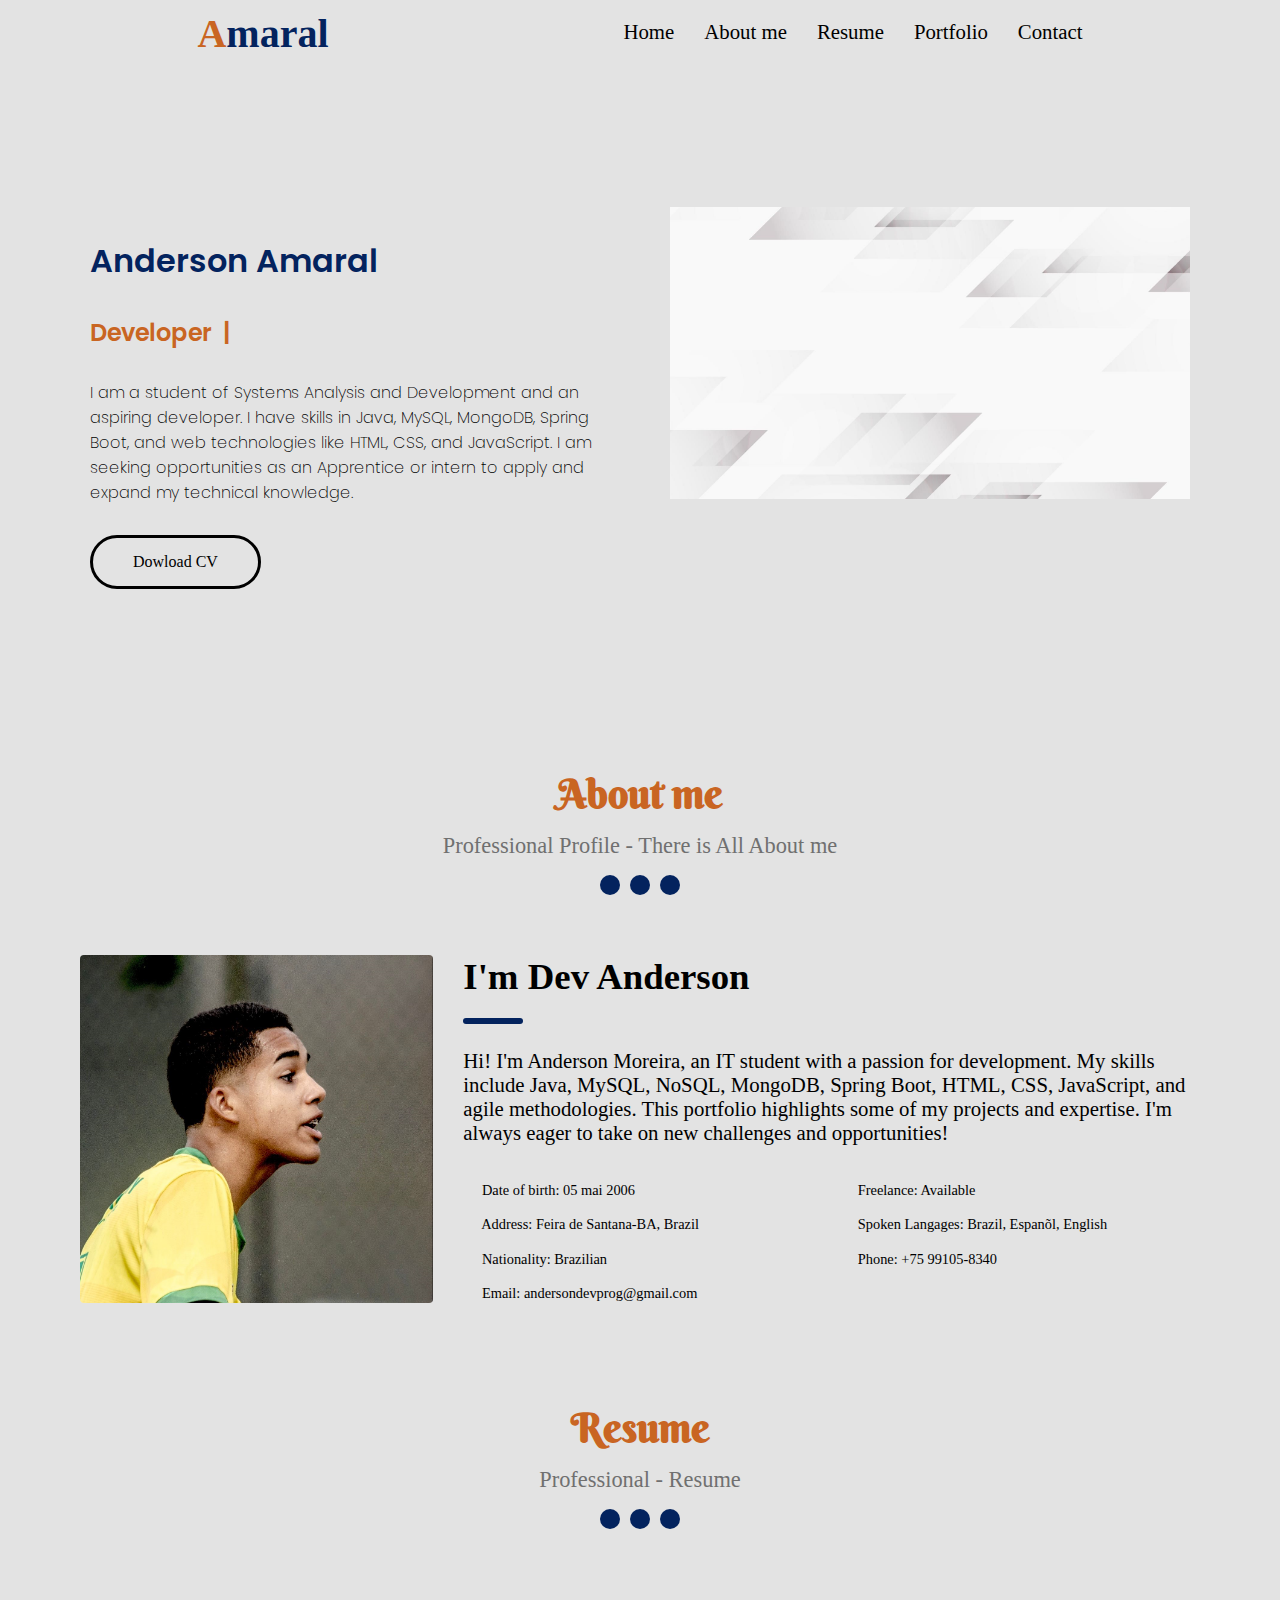
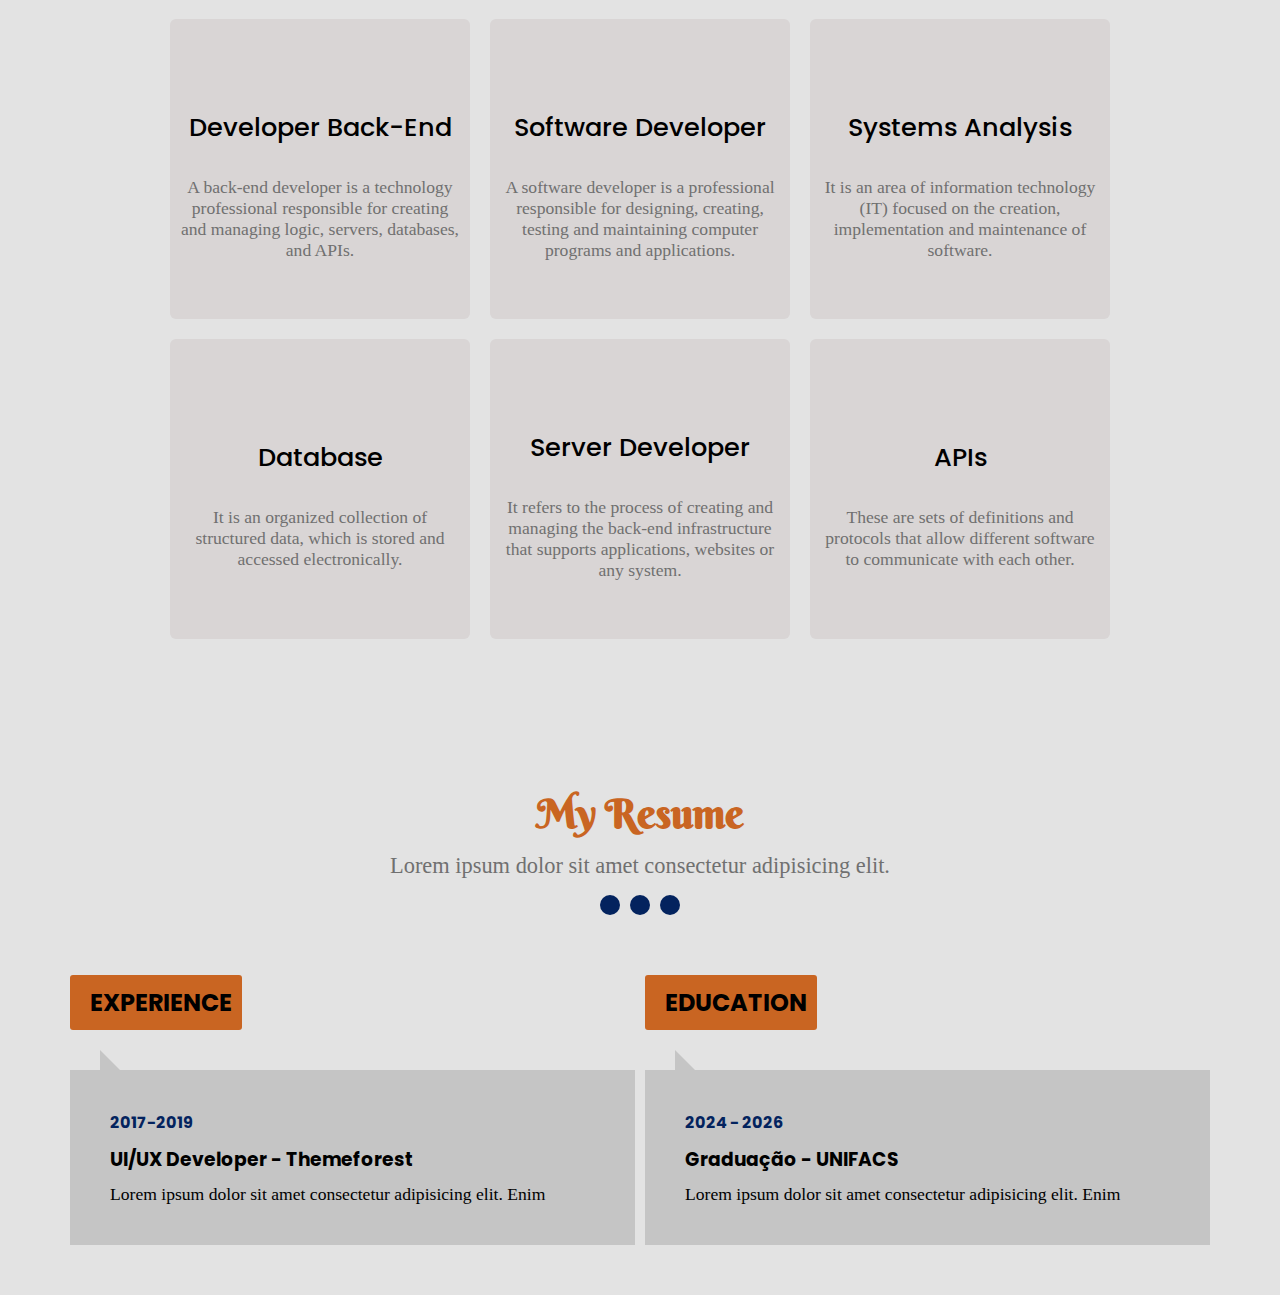
<file: img/index.html>
<!DOCTYPE html>
<html lang="pt-br">
    
<head>
    <meta charset="UTF-8">
    <meta name="viewport" content="width=device-width, initial-scale=1.0">
    <title>Portfolio</title>
    <link rel="stylesheet" href="styles.css">
    <link rel="stylesheet" href="https://cdnjs.cloudflare.com/ajax/libs/font-awesome/6.3.0/css/all.min.css"
        integrity="sha512-SzlrxWUlpfuzQ+pcUCosxcglQRNAq/DZjVsC0lE40xsADsfeQoEypE+enwcOiGjk/bSuGGKHEyjSoQ1zVisanQ=="
        crossorigin="anonymous" referrerpolicy="no-referrer" />
</head>

<body>
    <header>
        <h1>A<span>maral</span></h1>
        <nav>
            <ul aria-label="Navegação primaria" class="navegacao-primaria">
            <li><a href="#home">Home</a></li>
            <li><a href="#about">About me</a></li>
            <li><a href="#resume">Resume</a></li>
            <li><a href="#portfolio">Portfolio</a></li>
            <li><a href="#contact">Contact</a></li>
            </ul>
            <i class="fa-solid fa-bars"></i>
        </nav>
        
    </header>
    <section aria label="seção curriculo dowload Anderson" class="section-div"> 
        <div>
            <h1>Anderson Amaral</h1>
            <h2 class="digitando">Developer Back End</h2>
            <p>I am a student of Systems Analysis and Development and an aspiring developer. I have skills in Java, MySQL, MongoDB, Spring Boot, and web technologies like HTML, CSS, and JavaScript. I am seeking opportunities as an Apprentice or intern to apply and expand my technical knowledge.</p>
            <a href="#">Dowload CV</a>
        </div>
        <img src="img-BrancoPortfolio2.png" alt="Imagem ilustrativa de uma pessoa">
    </section>
    <main>
        <article aria-label="seção sobre mim" class="sobre">
            <div class="sobre_titulo">        
               <h1>About me</h1>
               <p>Professional Profile - There is All About me</p>
               <div aria label="seção apenas de ilustrações de botões">
                    <span></span>
                    <span></span>
                    <span></span>
               </div>
            </div>
            <img src="andersonPortfolio.png" alt="Imagem ilustrativa de uma pessoa">
            <div class="sobre_conteudo">
                <div class="sobre_texto">
                    <h1>I'm Dev Anderson </h1>
                    <p>Hi! I'm Anderson Moreira, an IT student with a passion for development. My skills include Java, MySQL, NoSQL, MongoDB, Spring Boot, HTML, CSS, JavaScript, and agile methodologies. This portfolio highlights some of my projects and expertise. I'm always eager to take on new challenges and opportunities!</p>
            </div>
            <div class="sobre_info">
                <p><i class="fa-solid fa-calendar-days "></i> Date of birth: 05 mai 2006</p>
                <p><i class="fa-sharp fa-solid fa-laptop-code "></i> Freelance: Available</p>
                <p><i class="fa-solid fa-location-dot "></i> Address: Feira de Santana-BA, Brazil</p>
                <p><i class="fa-sharp fa-solid fa-globe "></i> Spoken Langages: Brazil, Espanõl, English</p>
                <p><i class="fa-solid fa-flag "></i> Nationality: Brazilian</p>
                <p><i class="fa-solid fa-phone-volume "></i> Phone: +75 99105-8340</p>
                <p><i class="fa-solid fa-envelope "></i> Email: andersondevprog@gmail.com</p>
            </div>    
        </article>
    </main>
    <section class="services">
        <div class="sobre_titulo">        
            <h1>Resume</h1>
            <p>Professional - Resume</p>
            <div aria label="seção apenas de ilustrações de botões">
                 <span></span>
                 <span></span>
                 <span></span>
            </div>
        </div>
        <div class="my_services">
            <ul aria-label="Navegação secundaria">
                <li>
                    <i class="fa-solid fa-laptop-file"></i>
                    <h3>Developer Back-End</h3>
                    <p>A back-end developer is a technology professional responsible for creating and managing logic, servers, databases, and APIs.</p>
                </li>
                <li>
                    <i class="fa-solid fa-laptop-file"></i>
                    <h3>Software Developer</h3>
                    <p>A software developer is a professional responsible for designing, creating, testing and maintaining computer programs and applications.</p>
                </li>
                <li>
                    <i class="fa-solid fa-laptop-file"></i>
                    <h3>Systems Analysis</h3>
                    <p>It is an area of ​​information technology (IT) focused on the creation, implementation and maintenance of software.</p>
                </li>
                <li>
                    <i class="fa-solid fa-laptop-file"></i>
                    <h3>Database</h3>
                    <p>It is an organized collection of structured data, which is stored and accessed electronically.</p>
                </li>
                <li>
                    <i class="fa-solid fa-laptop-file"></i>
                    <h3>Server Developer</h3>
                    <p>It refers to the process of creating and managing the back-end infrastructure that supports applications, websites or any system.</p>
                </li>
                <li>
                    <i class="fa-solid fa-laptop-file"></i>
                    <h3>APIs</h3>
                    <p>These are sets of definitions and protocols that allow different software to communicate with each other.</p>
                </li>
            </ul>
        </div>
    </section>
    <div class="my_resume">
        <div class="sobre_titulo">
            <h1>My Resume</h1>
            <p>Lorem ipsum dolor sit amet consectetur adipisicing elit.</p>
            <div aria-label="Seção apenas de ilustrações de botões">
                <span></span>
                <span></span>
                <span></span>
            </div>
        </div>
        <div class="resume_gerenica">
            <h2 class="experience"><i class="fa-solid fa-handshake"></i>EXPERIENCE</h2>
            <div class="experience_content">
                <div>
                    <span>2017-2019</span>
                    <h3>UI/UX Developer - Themeforest</h3>
                    <p>Lorem ipsum dolor sit amet consectetur adipisicing elit. Enim</p>
                </div>
                <div>
                    <span>2015-2017</span>
                    <h3>Web Design - BubbleBix</h3>
                    <p>Lorem ipsum dolor sit amet consectetur adipisicing elit. Illum, ex.</p>
                </div>
                <div>
                    <span>2022-2023</span>
                    <h3>Web Developer - GlobalSix</h3>
                    <p>Lorem ipsum dolor sit amet consectetur adipisicing elit. Illum, ex.</p>
                </div>
                <ul>
                    <li><i class="fa-sharp fa-solid fa-circle"></i></li>
                    <li><i class="fa-sharp fa-solid fa-circle"></i></li>
                    <li><i class="fa-sharp fa-solid fa-circle"></i></li>
                </ul>
            </div>
            <h2 class="education"><i class="fa-solid fa-book"></i>EDUCATION</h2>
            <div class="education_content">
                <div>
                    <span>2024 - 2026</span>
                    <h3>Graduação - UNIFACS</h3>
                    <p>Lorem ipsum dolor sit amet consectetur adipisicing elit. Enim</p>
                </div>
                <div>
                    <span>2019 - 2022</span>
                    <h3>WebMaster - Fullstack</h3>
                    <p>Lorem ipsum dolor sit amet consectetur adipisicing elit. Enim</p>
                </div>
                <ul>
                    <li><i class="fa-sharp fa-solid fa-circle"></i></li>
                    <li><i class="fa-sharp fa-solid fa-circle"></i></li>
                </ul>
            </div>
        </div>
    </div>

    <script src="script.js"></script>
</body>

</html>
</file>
<file: img/styles.css>
@import url('https://fonts.googleapis.com/css2?family=Poppins:ital,wght@0,200;0,300;1,400&display=swap');
@import url('https://fonts.googleapis.com/css2?family=Berkshire+Swash&display=swap');

* {
    padding: 0;
    margin: 0;
    box-sizing: border-box;
    list-style: none;
    text-decoration: none;
}

body {
    background-color: #e3e3e3; /*cor da pag*/
    max-width: 1200px;
    margin: 0 auto;

}

/* HEADER */

header {
    background-color: #e3e3e3; /*cor do header*/
    padding: 10px;
    display: flex;
    align-items: center;
    justify-content: space-around;
}

header h1 {
    color: #c96522; /*A*/
    font-size: 2.5rem;
}

header span {
    color: #03235e; /*maral*/
}


header .navegacao-primaria {
    display: flex;
    gap: 30px;
    align-items: center;
}

header .navegacao-primaria li a {
    color: #000000; /*seções*/
    width: 0px;
    height: 0px;
    font-size: 1.3rem; /*Tamanho da seção*/
}

header .navegacao-primaria li a::after {
    content: '';
    width: 0px;
    height: 0px;
    display: block;
    border-bottom: 4px solid transparent;
    transition: .9s;
}

header .navegacao-primaria li a:hover::after {
    width: 100%;
    height: 0px;
    padding: 0px;
    border-bottom: 4px solid #c96522;
}

/* DOWLOAD CV SECAO */

.section-div {
    animation: inicializar .7s forwards;
    background-color: #e3e3e3; /*FUNDO*/
    display: grid;
    grid-template-columns: 1fr 1fr;
    justify-content: space-around;
    align-items: center;
    gap: 60px;
    padding: 50px;
}

.section-div div {
    margin-top: 120px;
    align-self: start;
    display: grid;
    gap: 30px;
}

.section-div div h1 { /*Anderson Amaral*/
    color: #03235e;
    font-family: 'Poppins';
    font-weight: 600;
}

.section-div div h2 {
    font-family: 'Poppins';
    font-weight: 600;
    color: #c96522; /*Developer back end*/
}

.section-div div p {
    font-family: 'Poppins';
    font-weight: 200;
    color: #000000;
}

.section-div div a {
    justify-self: start;
    color: #000; /*Cor dowload CV*/
    padding: 15px 40px;
    border-radius: 100px;
    border: 3px solid rgb(0, 0, 0);
}

.section-div img {
    max-width: 100%;
}


.digitando::after{
    content: '|';
    margin-left: 5px;
    opacity: 1;
    animation: pisca .5s infinite;
}

@keyframes pisca {
    from{
        opacity: 1;  
    }

    to {
        opacity: 0; 
    }
}

@keyframes inicializar {
    from{
        opacity: 0;
        transform: translate3d(0, -60px, 0);
    }
    to{
        opacity: 1;
        transform: translate3d(0, 0, 0);

    }
}

/* SEÇÃO PRINCIPAL SOBRE MIM */

main {
    background-color: #e3e3e3; /*cor de fundo da pag*/
    color: rgb(0, 0, 0);
}

main .sobre {
    margin-top: 60px;
    display: grid;
    grid-template-columns: 1fr 1fr 1fr;
    gap: 30px;
    justify-content: center;
    padding: 40px;
}

.sobre_titulo {
    margin: 30px 0;
    grid-column: 1/-1;
    text-align: center;
    color: #000000;
}

.sobre_titulo h1 {
    font-size: 2.5rem;
    color: #c96522;
    margin-bottom: 15px;
    font-family: 'Berkshire Swash', cursive; 
}

.sobre_titulo p {
    color: #707070;
    font-size: 1.4rem;
    margin-bottom: 1rem;
    position: relative;
}

.sobre_titulo div {
    display: flex;
    gap: 10px;
    justify-content: center;
}

.sobre_titulo span{
    display: block;
    height: 20px;
    width: 20px;
    border-radius: 50%;
    background-color: #03235e;
}

.sobre img {
    animation: ladoSecao.5s ease-in-out forwards;
    cursor: pointer;
    grid-row: 2;
    max-width: 100%;
    border-radius: 4px;
    filter: blur(0);
}

.sobre img :hover {
    transition: .5s ease-in;
    filter: blur(1px);
}

.sobre_conteudo {
    animation: sobeSecao.6s ease-in-out forwards;
    grid-column: 2/-1;
    display: grid;
    color: #000000;
    grid-template-columns: 1fr 1fr;
}

.sobre_texto {
    display: grid;
    grid-column: 1/-1;
    grid-template-columns: 1fr 1fr;
}

.sobre_texto h1{
    font-size: 2.3rem;
    color: #000000;
    grid-column: 1/-1;
}

.sobre_texto h1::after {
    background-color: #03235e;
    height: 6px;
    width: 60px;
    margin: 20px 0;
    content: '';
    display: block;
    border-radius: 5px;
}

.sobre_texto p {
    font-size: 1.3rem;
    grid-row: 2;
    grid-column: 1/-1;
}

.sobre_info {
    margin-top: 30px;
    display: grid;
    grid-template-columns: 1fr 1fr;
    grid-column: 1/-1;
    gap: 15px;
    align-items: center;
}

.sobre_info i {
    color: #03235e;
    display: inline-block;
    padding-right: 15px;
    font-size: 1.5rem;
}

.sobre_info p {
    font-size: 0.9rem;
}

@keyframes sobeSecao{
    from{
        transform: translate3d(60px, 0, 0);
    }

    to {
        transform: translate3d(0, 0, 0);
    }
}

@keyframes ladoSecao{
    from{
        transform: translate3d(-60px, 0, 0);
    }

    to {
        transform: translate3d(0, 0, 0);
    }
}

/*RESPONSIVO*/

@media(max-width: 992px){
    .section-div img {
        display: none;
    }

    .section-div {
            background-image: url(img-BrancoPortfolio2.png);/*Foto home celular*/
            background-repeat: no-repeat;
            background-size: cover;
    }

    header {
        justify-content: space-between;
        padding: 30px 70px;
    }
    
    header .navegacao-primaria {
        display: none;

    }
    header i {
        color: #090909; /*cor mobile*/
        font-size: 2rem;
    }

    header .navegacao-primaria.ativado {
        background: linear-gradient(rgba(43,42,42, 0.176), rgba(46,46,46, 0.724));
        position: absolute;
        display: grid;
        top: 80px;
        color: #ececec;
        z-index: 1;
        padding: 30px;
        font-size: 1.6rem;
        font-weight: bold;
        border-radius: 0 0 4px 4px;
        right: 20px;
        animation: sobeSecao .8s ease-in-out forwards;
    }

}

@media(max-width: 992px){
    .sobre img {
        grid-column: 1/-1;
        justify-self: center;
    }

    .sobre_conteudo {
        grid-column: 1/-1;
    }
}

/*SEÇÃO SERVICES*/

.services {
    margin-top: -30px;
    padding: 60px;
    background-color: #e3e3e3;/*cor de fundo da pag*/
}

.my_services {
    padding: 60px;
    color: rgb(0, 0, 0);
}

.my_services ul {
    display: flex;
    flex-wrap: wrap;
    gap: 20px;
    align-items: center;
    justify-content: center;
}

.my_services ul li {
    cursor: pointer;
    border-radius: 6px;
    position: relative;
    padding: 10px;
    display: grid;
    gap: 30px;
    text-align: center;
    max-width: 300px;
    align-content: center;
    height: 300px;
    background-color: #d9d5d5;/*cor do fundo dos quadrados*/
}

.my_services ul li i {
    font-size: 2.7rem;
    color: #03235e;
}

.my_services ul li h3 {
    color: #000000;
    font-size: 1.6rem;
    font-family: 'poppins';
    font-weight: 500;
}

.my_services ul li p {
    color: #707070;
    font-size: 1.1rem;
}

.my_services li::before{
    content: '';
    transition: .5s ease-in-out;
    border-radius: 6px;
    width: 0px;
    height: 0px;
    position: absolute;
    top: -2px;
    right: -2px;
    border-top: 2px solid transparent;
    border-right: 2px solid transparent;
}

.my_services li::after{
    content: '';
    transition: .5s ease-in-out;
    border-radius: 6px;
    width: 0px;
    height: 0px;
    position: absolute;
    bottom: -2px;
    left: -2px;
    border-bottom: 2px solid transparent;
    border-left: 2px solid transparent;
}

.my_services li:hover::before {
    width: 100%;
    height: 100%;
    border-top: 2px solid #c96522;
    border-right: 2px solid #c96522;
}

.my_services li:hover::after {
    width: 100%;
    height: 100%;
    border-bottom: 2px solid #c96522;
    border-left: 2px solid #c96522;
}

/*EXPERIENCES*/

.my_resume {
    color: #000000;
}

.resume_gerenica {
    padding: 30px;
    display: grid;
    grid-template-columns: 1fr 1fr;
    justify-content: center;
    gap: 10px;
    align-items: start;
}

.resume_gerenica h2 {
    font-family: 'Poppins';
    font-size: 1.5rem;
    background-color: #c96522; /*1º quadrado*/
    justify-self: start;
    padding: 10px;
    border-radius: 3px;
}

.resume_gerenica h2 i {
    margin-right: 10px;
}

.experience {
    margin-bottom: 30px;
    grid-column: 1;
    grid-row: 1;
}

.education {
    margin-bottom: 30px;
    grid-column: 2;
    grid-row: 1;
}

.experience_content ul {
    color: #707070; /*botoes de baixo*/
    gap: 10px;
    display: flex;
    cursor: pointer;
    margin-top: 20px;
    justify-content: center;
}


.resume_gerenica .experience_content div {
    background-color: #c5c5c5; /*cor das caixinhas*/
    animation: ladoSecao .7s ease-in-out forwards;
    display: none;
    padding: 40px;
    position: relative;
}

.resume_gerenica .experience_content div.ativo {
    display: block;
}


.resume_gerenica .experience_content div::before {
    content: '';
    border-right: 30px solid transparent;
    border-bottom: 30px solid #c5c5c5;
    position: absolute;
    top: -20px;
    left: 30px;
    display: inline-block;
}

.resume_gerenica .experience_content div span {
    color: #03235e;/*data*/
    font-family: "Poppins";
    font-weight: bold;
}

.resume_gerenica .experience_content div h3 {
    font-family: 'Poppins';
    margin: 10px 0;
}

.resume_gerenica .experience_content div p {
    color: #000000;
    font-size: 1.1rem;
}

.experience_content ul li.ativo {
    color: #c96522;
}


/*MEUS DIPLOMAS E CURSOS*/


.resume_gerenica .education_content div {
    background-color: #c5c5c5;
    display: none;
    animation: ladoSecao .7s ease-in-out forwards;
    padding: 40px;
    position: relative;
}

.education_content ul {
    color: #707070; /*botoes de baixo*/
    gap: 10px;
    display: flex;
    cursor: pointer;
    margin-top: 20px;
    justify-content: center;
}

.resume_gerenica .education_content div::before {
    content: '';
    border-right: 30px solid transparent;
    border-bottom: 30px solid #c5c5c5;
    position: absolute;
    top: -20px;
    left: 30px;
    display: inline-block;
}

.resume_gerenica .education_content div span {
    color: #03235e;
    font-family: "Poppins";
    font-weight: bold;
}

.resume_gerenica .education_content div h3 {
    font-family: 'Poppins';
    margin: 10px 0;
}

.resume_gerenica .education_content div p {
    color: #000000;
    font-size: 1.1rem;
}

.education_content ul li.ativo {
    color: #c96522;
}

.resume_gerenica .education_content div.ativo {
    display: block;
}
</file>
